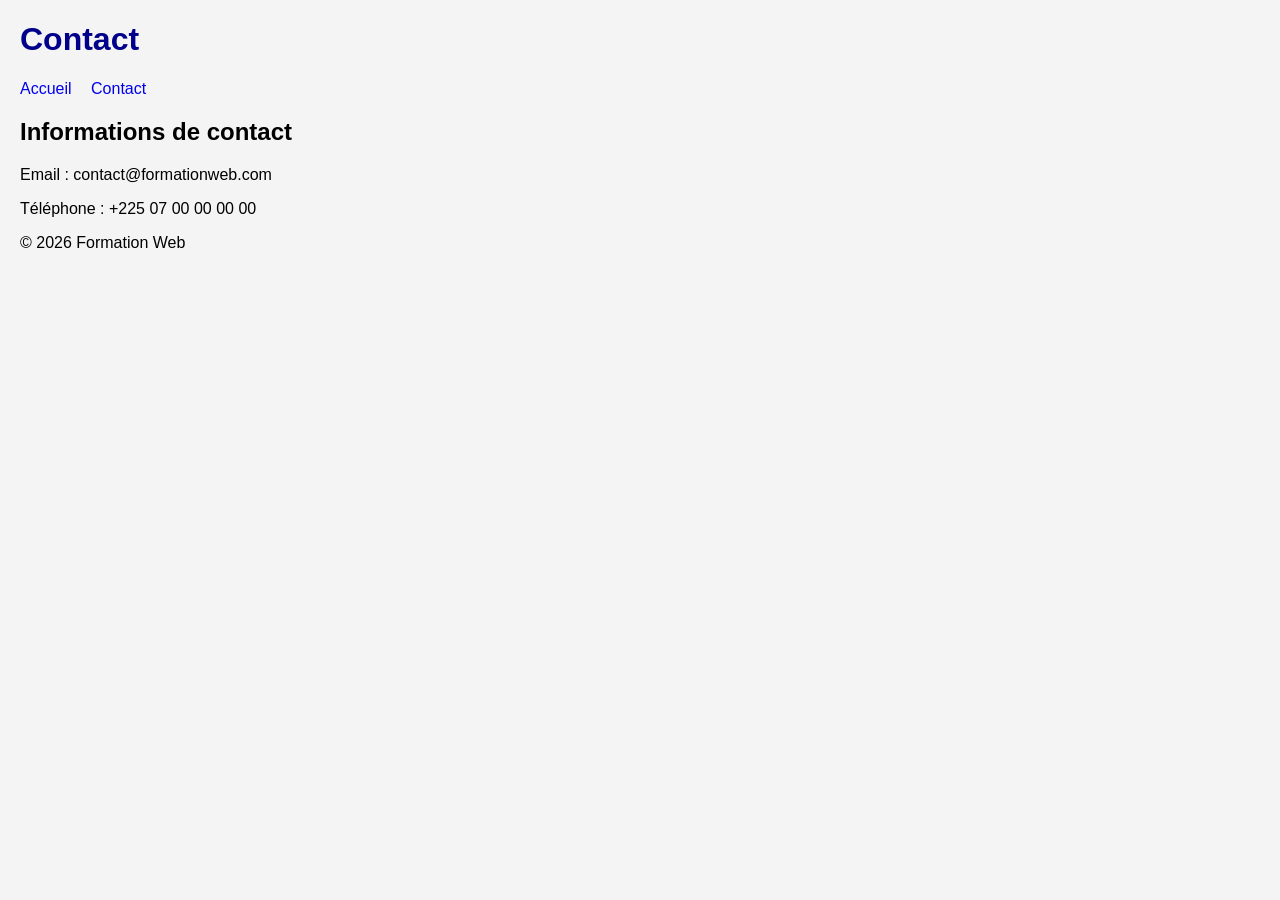
<file: contact.html>
<!DOCTYPE html>
<html lang="fr">

<head>
    <meta charset="UTF-8">

    <meta name="description"
        content="Contactez notre plateforme de formation en développement web.">

    <meta name="viewport" content="width=device-width, initial-scale=1.0">

    <title>Contact - Formation Développement Web</title>

    <link rel="stylesheet" href="style.css">
</head>

<body>

    <header>
        <h1>Contact</h1>
    </header>

    <nav>
        <a href="index.html">Accueil</a>
        <a href="contact.html">Contact</a>
    </nav>

    <main>

        <section>
            <h2>Informations de contact</h2>

            <p>Email : contact@formationweb.com</p>

            <p>Téléphone : +225 07 00 00 00 00</p>
        </section>

    </main>

    <footer>
        <p>© 2026 Formation Web</p>
    </footer>

</body>

</html>
</file>
<file: style.css>
body {
 font-family: Arial;
 margin: 20px;
 background-color: #f4f4f4;
}
h1 {
 color: darkblue;
}
nav a {
 margin-right: 15px;
 text-decoration: none;
}
</file>
